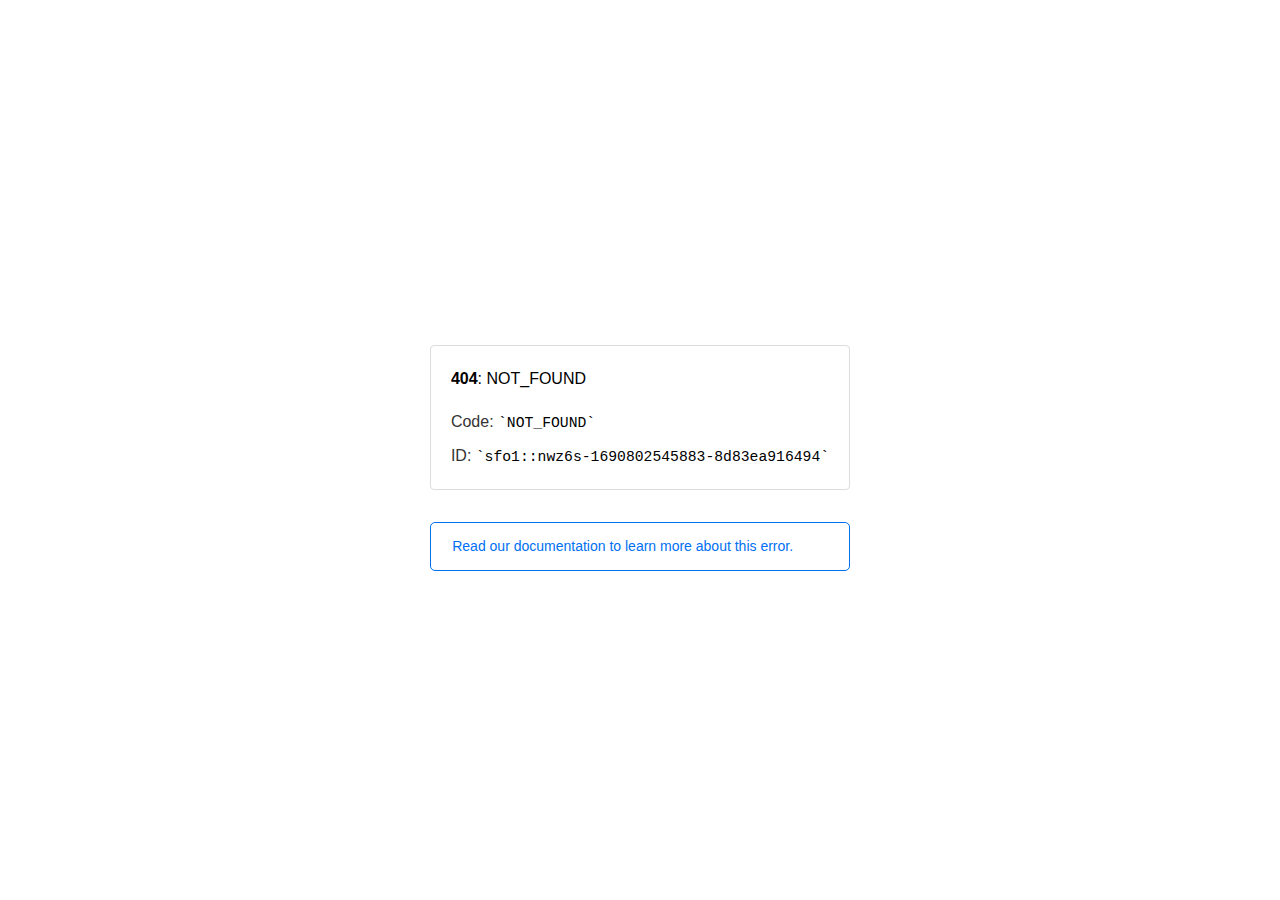
<file: assets/Midnight Tokyo çå¤ä¸­ã®æ±äº¬ -- Â°-âââ Deko.html>
<!doctype html><html lang=en><meta charset=utf-8><meta name=viewport content="width=device-width,initial-scale=1"><meta name=theme-color content=#000><title>404: NOT_FOUND</title><style>html{font-size:62.5%;box-sizing:border-box;height:-webkit-fill-available}*,::after,::before{box-sizing:inherit}body{font-family:sf pro text,sf pro icons,helvetica neue,helvetica,arial,sans-serif;font-size:1.6rem;line-height:1.65;word-break:break-word;font-kerning:auto;font-variant:normal;-webkit-font-smoothing:antialiased;-moz-osx-font-smoothing:grayscale;text-rendering:optimizeLegibility;hyphens:auto;height:100vh;height:-webkit-fill-available;max-height:100vh;max-height:-webkit-fill-available;margin:0}::selection{background:#79ffe1}::-moz-selection{background:#79ffe1}a{cursor:pointer;color:#0070f3;text-decoration:none;transition:all .2s ease;border-bottom:1px solid #0000}a:hover{border-bottom:1px solid #0070f3}ul{padding:0;margin-left:1.5em;list-style-type:none}li{margin-bottom:10px}ul li:before{content:'\02013'}li:before{display:inline-block;color:#ccc;position:absolute;margin-left:-18px;transition:color .2s ease}code{font-family:Menlo,Monaco,Lucida Console,Liberation Mono,DejaVu Sans Mono,Bitstream Vera Sans Mono,Courier New,monospace,serif;font-size:.92em}code:after,code:before{content:'`'}.container{display:flex;justify-content:center;flex-direction:column;min-height:100%}main{max-width:80rem;padding:4rem 6rem;margin:auto}ul{margin-bottom:32px}.error-title{font-size:2rem;padding-left:22px;line-height:1.5;margin-bottom:24px}.error-title-guilty{border-left:2px solid #ed367f}.error-title-innocent{border-left:2px solid #59b89c}main p{color:#333}.devinfo-container{border:1px solid #ddd;border-radius:4px;padding:2rem;display:flex;flex-direction:column;margin-bottom:32px}.error-code{margin:0;font-size:1.6rem;color:#000;margin-bottom:1.6rem}.devinfo-line{color:#333}.devinfo-line code,code,li{color:#000}.devinfo-line:not(:last-child){margin-bottom:8px}.docs-link,.contact-link{font-weight:500}header,footer,footer a{display:flex;justify-content:center;align-items:center}header,footer{min-height:100px;height:100px}header{border-bottom:1px solid #eaeaea}header h1{font-size:1.8rem;margin:0;font-weight:500}header p{font-size:1.3rem;margin:0;font-weight:500}.header-item{display:flex;padding:0 2rem;margin:2rem 0;text-decoration:line-through;color:#999}.header-item.active{color:#ff0080;text-decoration:none}.header-item.first{border-right:1px solid #eaeaea}.header-item-content{display:flex;flex-direction:column}.header-item-icon{margin-right:1rem;margin-top:.6rem}footer{border-top:1px solid #eaeaea}footer a{color:#000}footer a:hover{border-bottom-color:#0000}footer svg{margin-left:.8rem}.note{padding:8pt 16pt;border-radius:5px;border:1px solid #0070f3;font-size:14px;line-height:1.8;color:#0070f3}@media(max-width:500px){.devinfo-container .devinfo-line code{margin-top:.4rem}.devinfo-container .devinfo-line:not(:last-child){margin-bottom:1.6rem}.devinfo-container{margin-bottom:0}header{flex-direction:column;height:auto;min-height:auto;align-items:flex-start}.header-item.first{border-right:none;margin-bottom:0}main{padding:1rem 2rem}body{font-size:1.4rem;line-height:1.55}footer{display:none}.note{margin-top:16px}}</style><div class=container><main><p class=devinfo-container><span class=error-code><strong>404</strong>: NOT_FOUND</span>
<span class=devinfo-line>Code: <code>NOT_FOUND</code></span>
<span class=devinfo-line>ID: <code>sfo1::nwz6s-1690802545883-8d83ea916494</code></p><a href=https://vercel.com/docs/errors/platform-error-codes#not_found><div class=note>Read our documentation to learn more about this error.</div></a></main></div>
</file>
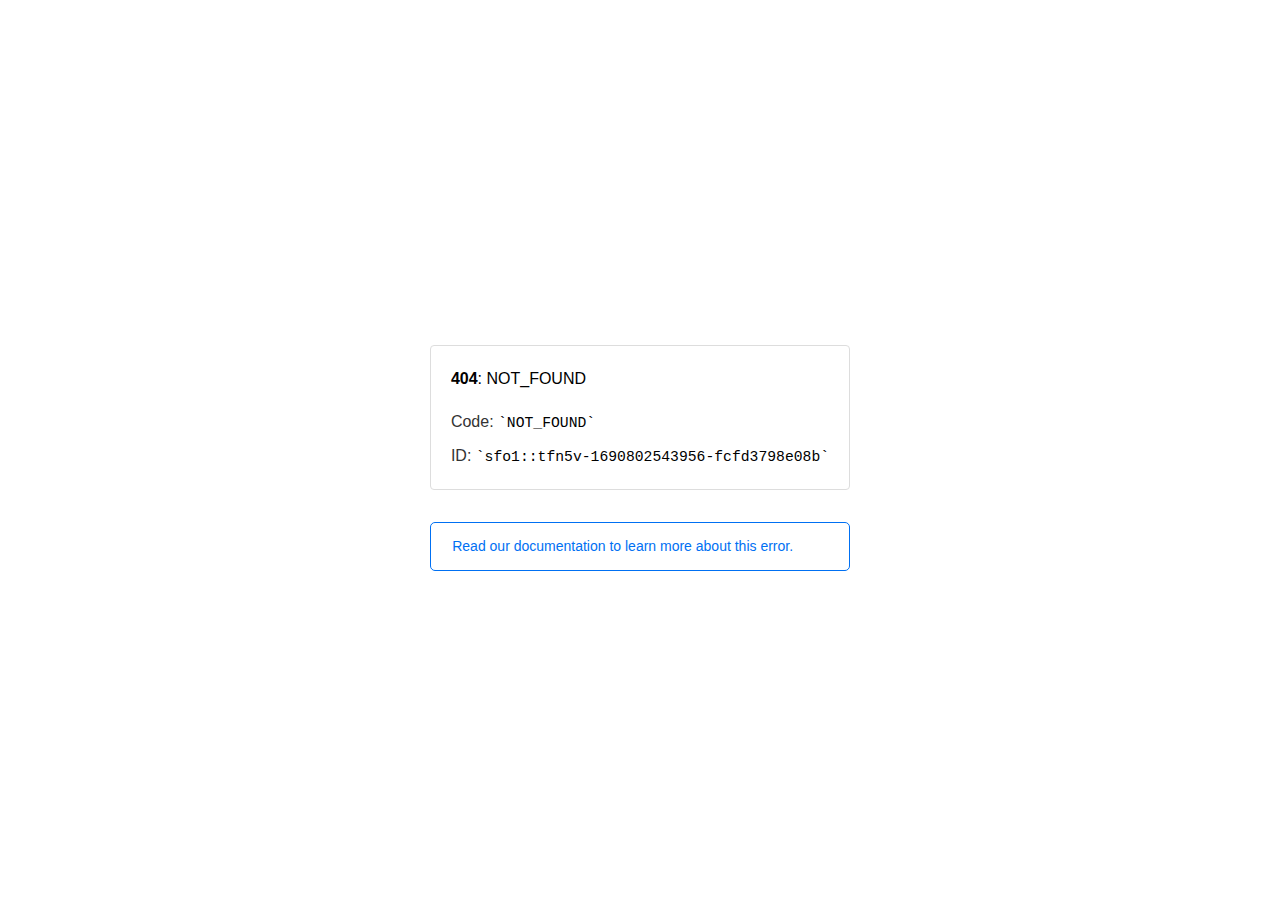
<file: css/font.html>
<!doctype html><html lang=en><meta charset=utf-8><meta name=viewport content="width=device-width,initial-scale=1"><meta name=theme-color content=#000><title>404: NOT_FOUND</title><style>html{font-size:62.5%;box-sizing:border-box;height:-webkit-fill-available}*,::after,::before{box-sizing:inherit}body{font-family:sf pro text,sf pro icons,helvetica neue,helvetica,arial,sans-serif;font-size:1.6rem;line-height:1.65;word-break:break-word;font-kerning:auto;font-variant:normal;-webkit-font-smoothing:antialiased;-moz-osx-font-smoothing:grayscale;text-rendering:optimizeLegibility;hyphens:auto;height:100vh;height:-webkit-fill-available;max-height:100vh;max-height:-webkit-fill-available;margin:0}::selection{background:#79ffe1}::-moz-selection{background:#79ffe1}a{cursor:pointer;color:#0070f3;text-decoration:none;transition:all .2s ease;border-bottom:1px solid #0000}a:hover{border-bottom:1px solid #0070f3}ul{padding:0;margin-left:1.5em;list-style-type:none}li{margin-bottom:10px}ul li:before{content:'\02013'}li:before{display:inline-block;color:#ccc;position:absolute;margin-left:-18px;transition:color .2s ease}code{font-family:Menlo,Monaco,Lucida Console,Liberation Mono,DejaVu Sans Mono,Bitstream Vera Sans Mono,Courier New,monospace,serif;font-size:.92em}code:after,code:before{content:'`'}.container{display:flex;justify-content:center;flex-direction:column;min-height:100%}main{max-width:80rem;padding:4rem 6rem;margin:auto}ul{margin-bottom:32px}.error-title{font-size:2rem;padding-left:22px;line-height:1.5;margin-bottom:24px}.error-title-guilty{border-left:2px solid #ed367f}.error-title-innocent{border-left:2px solid #59b89c}main p{color:#333}.devinfo-container{border:1px solid #ddd;border-radius:4px;padding:2rem;display:flex;flex-direction:column;margin-bottom:32px}.error-code{margin:0;font-size:1.6rem;color:#000;margin-bottom:1.6rem}.devinfo-line{color:#333}.devinfo-line code,code,li{color:#000}.devinfo-line:not(:last-child){margin-bottom:8px}.docs-link,.contact-link{font-weight:500}header,footer,footer a{display:flex;justify-content:center;align-items:center}header,footer{min-height:100px;height:100px}header{border-bottom:1px solid #eaeaea}header h1{font-size:1.8rem;margin:0;font-weight:500}header p{font-size:1.3rem;margin:0;font-weight:500}.header-item{display:flex;padding:0 2rem;margin:2rem 0;text-decoration:line-through;color:#999}.header-item.active{color:#ff0080;text-decoration:none}.header-item.first{border-right:1px solid #eaeaea}.header-item-content{display:flex;flex-direction:column}.header-item-icon{margin-right:1rem;margin-top:.6rem}footer{border-top:1px solid #eaeaea}footer a{color:#000}footer a:hover{border-bottom-color:#0000}footer svg{margin-left:.8rem}.note{padding:8pt 16pt;border-radius:5px;border:1px solid #0070f3;font-size:14px;line-height:1.8;color:#0070f3}@media(max-width:500px){.devinfo-container .devinfo-line code{margin-top:.4rem}.devinfo-container .devinfo-line:not(:last-child){margin-bottom:1.6rem}.devinfo-container{margin-bottom:0}header{flex-direction:column;height:auto;min-height:auto;align-items:flex-start}.header-item.first{border-right:none;margin-bottom:0}main{padding:1rem 2rem}body{font-size:1.4rem;line-height:1.55}footer{display:none}.note{margin-top:16px}}</style><div class=container><main><p class=devinfo-container><span class=error-code><strong>404</strong>: NOT_FOUND</span>
<span class=devinfo-line>Code: <code>NOT_FOUND</code></span>
<span class=devinfo-line>ID: <code>sfo1::tfn5v-1690802543956-fcfd3798e08b</code></p><a href=https://vercel.com/docs/errors/platform-error-codes#not_found><div class=note>Read our documentation to learn more about this error.</div></a></main></div>
</file>
